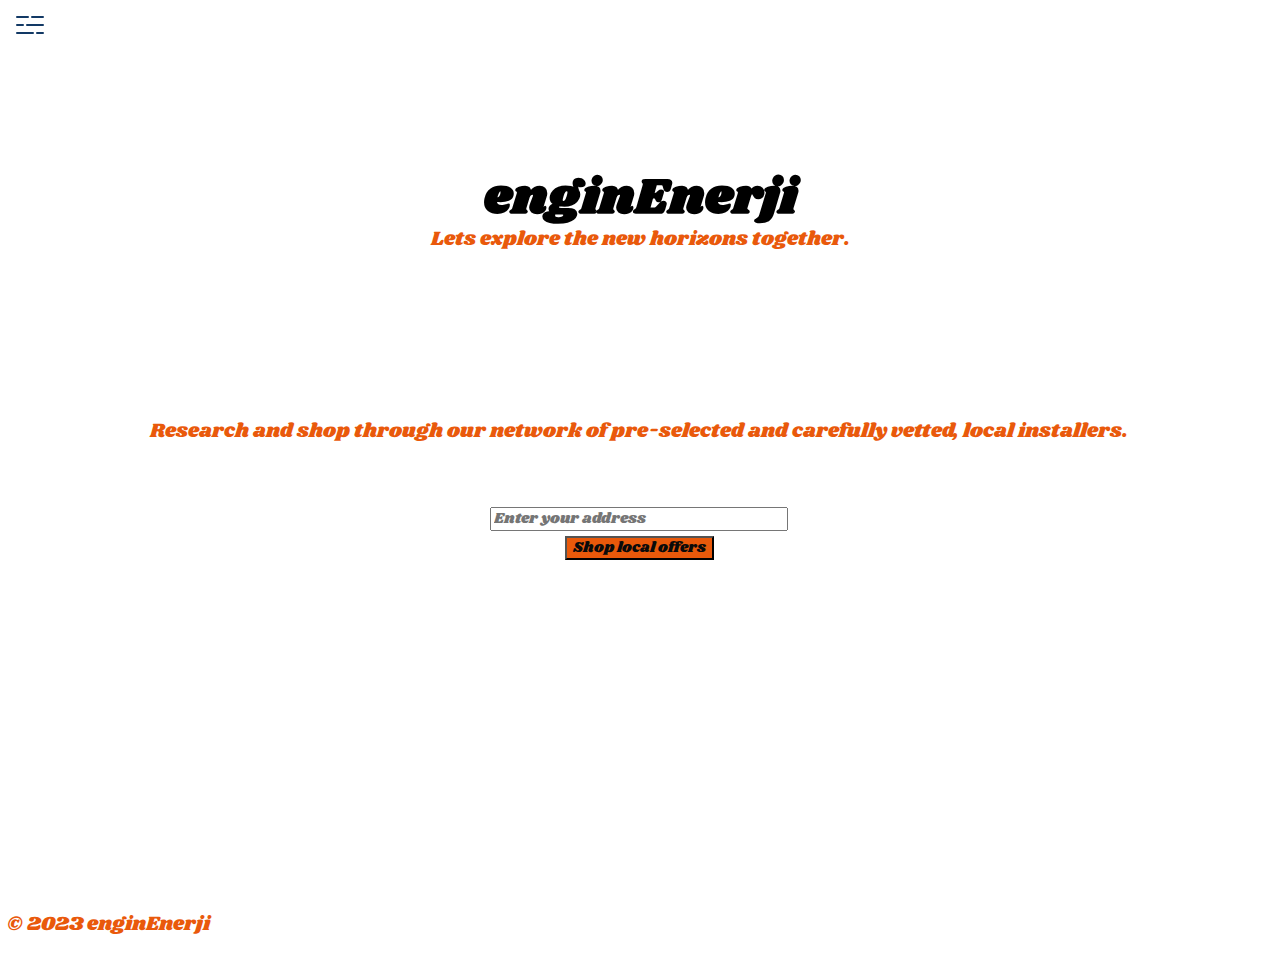
<file: page1.html>
<!DOCTYPE html>
<html lang="en">
<head>
    <meta charset="UTF-8">
    <meta name="viewport" content="width=device-width, initial-scale=1.0">
    <link rel="stylesheet" href="page1.css">
    <title>enginEnerji</title>
    <link rel="icon" type="image/x-icon" href="favicon.ico" >
</head>
<body>
    <header class="page-header">
        <input id="menu-toggle-input" type="checkbox" />
        <label class="menu-toggle" for="menu-toggle-input">
          <span></span>
          <span></span>
          <span></span>
          <span></span>
          <span></span>
          <span></span>
        </label>
      
       
      
        <nav class="menu">
          <ol>
            <li class="menu-item"><a href="#0">Anasayfa</a></li>
            <li class="menu-item"><a href="#0">Hakkımızda</a></li>
            <li class="menu-item">
              <a href="#0">İpuçları ve Kılavuzlar</a>
              <ol class="sub-menu">
                <li class="menu-item"><a href="#0">Güneş Sistemi Anatomisi</a></li>
                <li class="menu-item"><a href="#0">Neden güneş sisteminizle birlikte pil isteyebilirsiniz?</a></li>
                <li class="menu-item"><a href="#0">Güneş sisteminizden para kazanabilir misiniz?</a></li>
              </ol>
            </li>
            <li class="menu-item">
              <a href="#0">Teklif Al</a>
              <ol class="sub-menu">
                <li class="menu-item"><a href="#0">Çatı Güneş Sistemi</a></li>
                <li class="menu-item"><a href="#0">Yer Güneş Sistemi</a></li>
                <li class="menu-item"><a href="#0">Özel Güneş Sistemi</a></li>
              </ol>
            </li>
            <li class="menu-item"><a href="#0">Contact</a></li>
          </ol>
        </nav>
      </header>

      <section class="page-content">
        
        <h1 class="page-title1">enginEnerji</h1>
            <p class="page-description1">Lets explore the new horizons together.</p>
        
        <h1 class="page-title">Compare and save on clean energy solutions.</h1>

        <p class="page-title2">Research and shop through our network of pre-selected and carefully vetted, local installers.</p>
            <input class="page-title3" type="text" placeholder="Enter your address" name="search">     
            <button class="page-title4">Shop local offers</button>

        <p class="page-title5">Click the toggle menu in the top left corner to see our site map</p>

        
      </section>


      
        <footer class="page-footer">
            <p>© 2023 enginEnerji</p>
</body>
</html>
</file>
<file: page1.css>
@charset "UTF-8";
@import url("https://fonts.googleapis.com/css?family=Open+Sans:300,700|Shrikhand");
* {
  box-sizing: border-box;
}

body {
  font-family: "Open Sans", sans-serif;
  font-size: 1rem;
  line-height: 1.4;
  background-image: url(https://s3-us-west-2.amazonaws.com/s.cdpn.io/225363/ales-krivec-38565-unsplash.jpg);
  background-size: cover;
  background-repeat: no-repeat;
    background-position: center;
}
@media (min-width: 450px) {
  body {
    font-size: 1.25rem;
  }
}

.page-header {
  display: flex;
  flex-wrap: wrap;
  justify-content: space-between;
  position: fixed;
  top: 0;
  right: 0;
  left: 0;
  overflow: visible;
  padding: 1rem;
  z-index: 200;
}

.page-content {
  display: flex;
  flex-direction: column;
  align-items: center;
  justify-content: center;
  padding: 1rem;
  min-height: 100vh;
  text-align: center;
  color: white;
}

.page-tagline {
  position:absolute;
  top: -30px; right: 7px;
  font-size: 0px;
  font-weight: 700;
  
}
.page-tagline a {
  color: #123965;
  text-decoration: none;
}

.page-title {
  margin-bottom: 1.5rem;
  font-family: "Shrikhand", serif;
  font-size: 40px;
  line-height: 1.2;
  position:relative;
    top: -90px; right: 1px;
}
.page-description {
    position: relative;
    top: -10px; right: 1px;
    font-family: "Shrikhand", serif;
    font-size: 20px;
    line-height: 0.6;
  }

  .page-title1 {
    position:relative;
    top: -70px; 
    color:black;
    margin-bottom: 1.5rem;
    font-family: "Shrikhand", serif;
    font-size: 50px;
    line-height: 1.2;
  }

  .page-title2 {
    margin-bottom: 1.5rem;
    font-family: "Shrikhand", serif;
    font-size: 20px;
    line-height: 1.2;
    color: #e9590b;
    position:relative;
    top: -90px; right: 1px;
  }

  .page-title3 {
    margin-bottom: 1.5rem;
    font-family: "Shrikhand", serif;
    font-size: 15px;
    line-height: 1.2;
    color: #0a0a0a;
    position:relative;
    top: -50px; right: 1px;
  }

  .page-title4 {
    margin-bottom: 1.5rem;
    font-family: "Shrikhand", serif;
    font-size: 15px;
    line-height: 1.2;
    color: #0a0a0a;
    position:relative;
    top: -69px; right: 1px;
    background-color: #e9590b;
  }

  .page-title5 {
    margin-bottom: 1.5rem;
    font-family: "Shrikhand", serif;
    font-size: 15px;
    line-height: 1.2;
    color:white;
    position:relative;
    top: -69px; right: 1px;
    
  }

  .page-description1 {
    position:relative;
    top: -110px; 
    font-family: "Shrikhand", serif;
    font-size: 20px;
    line-height: 0.6;
    color: #e9590b;
  }

  .page-footer {
    position:relative;
    top: -10px; right: 1px;
    font-family: "Shrikhand", serif;
    font-size: 20px;
    line-height: 0.6;
    color: #e9590b;
  }

@media (min-width: 450px) {
  .page-title {
    font-size: 3rem;
  }
}

nav {
  display: flex;
  position: absolute;
  top: 0;
  left: 0;
  padding: 3rem 1rem 1rem;
  width: 100vw;
  min-height: 100vh;
  text-align: center;
  background-color: white;
  opacity: 0;
  transform: translateY(-100%);
  transition: opacity 0.45s 0.45s ease, transform 0s 1.2s;
}

.menu ol {
  display: grid;
  grid-template-columns: repeat(2, 1fr);
  grid-gap: 1rem;
  width: 100%;
}
@media (min-width: 820px) {
  .menu ol {
    grid-template-columns: repeat(4, 1fr);
  }
}
.menu ol li {
  display: grid;
  grid-column: span 1;
  grid-gap: 1rem;
  overflow: hidden;
}
.menu ol a {
  display: flex;
  align-items: center;
  justify-content: center;
  padding: 1rem;
  width: 100%;
  height: 100%;
  font-size: 1.25rem;
  text-decoration: none;
  color: #2269BB;
  background-color: #2269BB;
  border-radius: 2px;
}
@media (min-width: 450px) {
  .menu ol a {
    font-size: 1.75rem;
  }
}

.menu > ol > li:nth-child(n+3) {
  grid-column: span 2;
}

.menu .sub-menu {
  padding: 0;
  grid-template-columns: repeat(2, 1fr);
}
@media (min-width: 500px) {
  .menu .sub-menu {
    grid-template-columns: repeat(3, 1fr);
  }
}
.menu .sub-menu li a {
  font-size: 0.85rem;
  color: #16457a;
  background-color: #16457a;
}
@media (min-width: 450px) {
  .menu .sub-menu li a {
    font-size: 1rem;
  }
}
.menu .sub-menu li:nth-child(3n) {
  grid-column: span 2;
}
@media (min-width: 500px) {
  .menu .sub-menu li:nth-child(3n) {
    grid-column: span 1;
  }
}

.menu-toggle {
  display: grid;
  grid-template-columns: repeat(6, 1fr);
  grid-gap: 2px;
  position: relative;
  cursor: pointer;
  width: 28px;
  height: 22px;
  z-index: 100;
}
.menu-toggle:before {
  content: "×";
  position: absolute;
  top: 0;
  left: 0;
  font-size: 2.4rem;
  line-height: 0.4;
  color: #123965;
  z-index: 2;
  opacity: 0;
  transition: opacity 0.3s ease;
}
.menu-toggle span {
  display: block;
  position: relative;
  width: 100%;
  height: 2px;
  background-color: #123965;
  border-radius: 2px;
  transition: transform 0.3s ease;
  transform-origin: 100% 100%;
}
.menu-toggle span:nth-child(1) {
  transition-delay: 0.35s;
}
.menu-toggle span:nth-child(2) {
  transition-delay: 0.4s;
}
.menu-toggle span:nth-child(3) {
  transition-delay: 0.45s;
}
.menu-toggle span:nth-child(4) {
  transition-delay: 0.5s;
}
.menu-toggle span:nth-child(5) {
  transition-delay: 0.55s;
}
.menu-toggle span:nth-child(6) {
  transition-delay: 0.6s;
}
.menu-toggle span:nth-child(1), .menu-toggle span:nth-child(2) {
  grid-column: span 3;
}
.menu-toggle span:nth-child(3), .menu-toggle span:nth-child(6) {
  grid-column: span 2;
}
.menu-toggle span:nth-child(4), .menu-toggle span:nth-child(5) {
  grid-column: span 4;
}

#menu-toggle-input {
  display: none;
}
#menu-toggle-input:checked ~ .menu-toggle span {
  transform: scaleX(0);
}
#menu-toggle-input:checked ~ .menu-toggle span:nth-child(1) {
  transition-delay: 0.05s;
}
#menu-toggle-input:checked ~ .menu-toggle span:nth-child(2) {
  transition-delay: 0.1s;
}
#menu-toggle-input:checked ~ .menu-toggle span:nth-child(3) {
  transition-delay: 0.15s;
}
#menu-toggle-input:checked ~ .menu-toggle span:nth-child(4) {
  transition-delay: 0.2s;
}
#menu-toggle-input:checked ~ .menu-toggle span:nth-child(5) {
  transition-delay: 0.25s;
}
#menu-toggle-input:checked ~ .menu-toggle span:nth-child(6) {
  transition-delay: 0.3s;
}
#menu-toggle-input:checked ~ .menu-toggle:before {
  opacity: 1;
  transition-delay: 0.75s;
}
#menu-toggle-input:checked ~ nav {
  opacity: 1;
  transform: translateY(0);
  transition-delay: 0s;
}
#menu-toggle-input:checked ~ nav a {
  color: white;
  transform: translate(0, 0);
}
#menu-toggle-input:checked ~ nav > ol > li:nth-child(1) > a {
  transition: color 0.3s 0.825s, transform 0.3s 0.35s ease;
}
#menu-toggle-input:checked ~ nav .sub-menu > li:nth-child(1) > a {
  transition: color 0.3s 0.825s, transform 0.3s 0.5s ease;
}
#menu-toggle-input:checked ~ nav > ol > li:nth-child(2) > a {
  transition: color 0.3s 0.825s, transform 0.3s 0.4s ease;
}
#menu-toggle-input:checked ~ nav .sub-menu > li:nth-child(2) > a {
  transition: color 0.3s 0.825s, transform 0.3s 0.55s ease;
}
#menu-toggle-input:checked ~ nav > ol > li:nth-child(3) > a {
  transition: color 0.3s 0.825s, transform 0.3s 0.45s ease;
}
#menu-toggle-input:checked ~ nav .sub-menu > li:nth-child(3) > a {
  transition: color 0.3s 0.825s, transform 0.3s 0.6s ease;
}
#menu-toggle-input:checked ~ nav > ol > li:nth-child(4) > a {
  transition: color 0.3s 0.825s, transform 0.3s 0.5s ease;
}
#menu-toggle-input:checked ~ nav .sub-menu > li:nth-child(4) > a {
  transition: color 0.3s 0.825s, transform 0.3s 0.65s ease;
}
#menu-toggle-input:checked ~ nav > ol > li:nth-child(5) > a {
  transition: color 0.3s 0.825s, transform 0.3s 0.55s ease;
}
#menu-toggle-input:checked ~ nav .sub-menu > li:nth-child(5) > a {
  transition: color 0.3s 0.825s, transform 0.3s 0.7s ease;
}

.menu > ol > li:nth-child(1) > a {
  transform: translate(calc(-100% - 12px), 0);
  transition: color 0.3s, transform 0.3s 0.2s ease;
}

.sub-menu > li:nth-child(1) > a {
  transform: translate(0, calc(-100% - 12px));
  transition: color 0.3s, transform 0.3s 0.2s ease;
}

.menu > ol > li:nth-child(2) > a {
  transform: translate(calc(-100% - 12px), 0);
  transition: color 0.3s, transform 0.3s 0.25s ease;
}

.sub-menu > li:nth-child(2) > a {
  transform: translate(0, calc(-100% - 12px));
  transition: color 0.3s, transform 0.3s 0.25s ease;
}

.menu > ol > li:nth-child(3) > a {
  transform: translate(calc(-100% - 12px), 0);
  transition: color 0.3s, transform 0.3s 0.3s ease;
}

.sub-menu > li:nth-child(3) > a {
  transform: translate(0, calc(-100% - 12px));
  transition: color 0.3s, transform 0.3s 0.3s ease;
}

.menu > ol > li:nth-child(4) > a {
  transform: translate(calc(-100% - 12px), 0);
  transition: color 0.3s, transform 0.3s 0.35s ease;
}

.sub-menu > li:nth-child(4) > a {
  transform: translate(0, calc(-100% - 12px));
  transition: color 0.3s, transform 0.3s 0.35s ease;
}

.menu > ol > li:nth-child(5) > a {
  transform: translate(calc(-100% - 12px), 0);
  transition: color 0.3s, transform 0.3s 0.4s ease;
}

.sub-menu > li:nth-child(5) > a {
  transform: translate(0, calc(-100% - 12px));
  transition: color 0.3s, transform 0.3s 0.4s ease;
}
</file>
